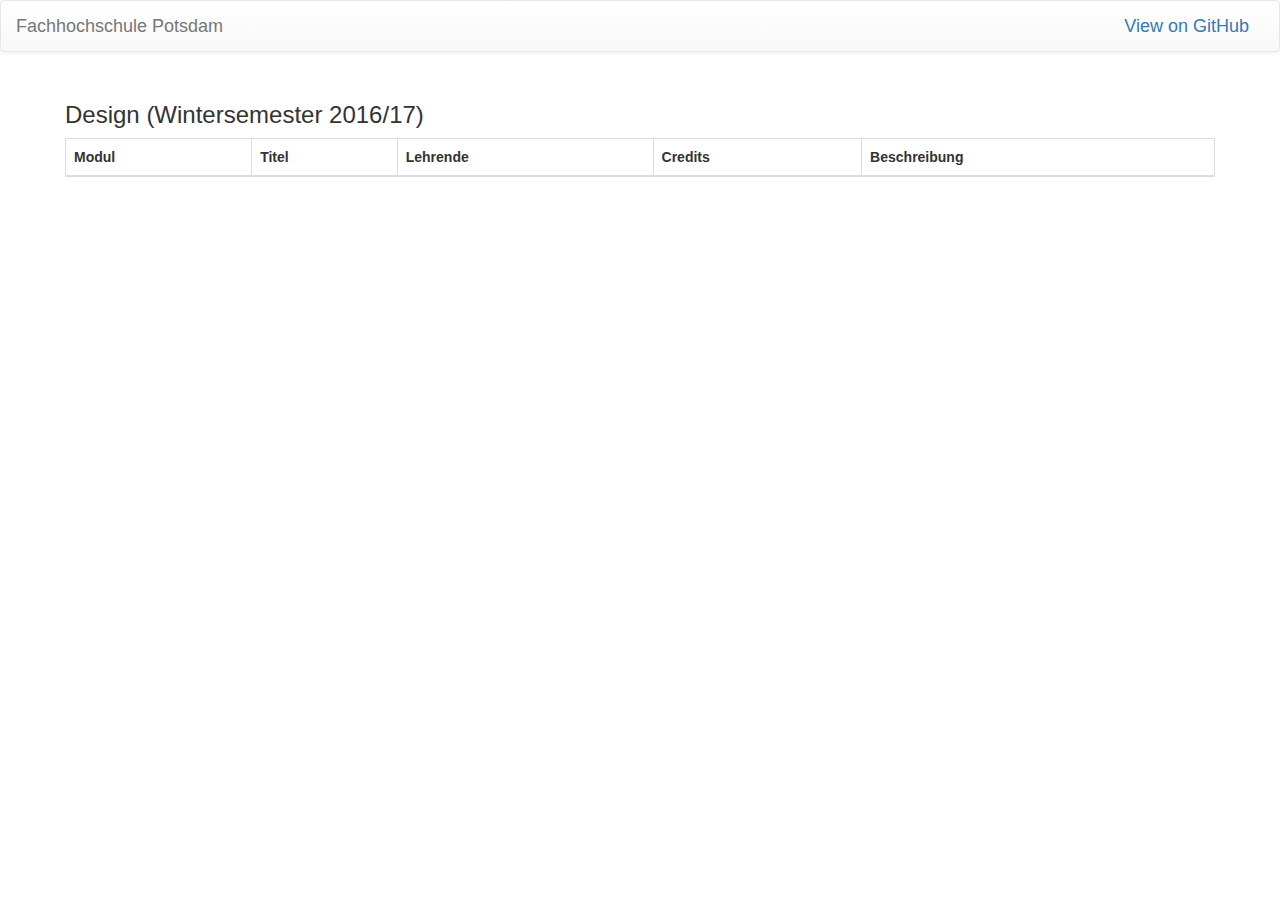
<file: src/index.html>
<!doctype html>
<html class="no-js" lang="">
	<head>
		<meta charset="utf-8">
		<meta http-equiv="x-ua-compatible" content="ie=edge">

		<title>FHP APP</title>

		<meta name="description" content="">
		<meta name="viewport" content="width=device-width, initial-scale=1">

		<link rel="shortcut icon" href="favicon.ico" type="image/x-icon" />

		<!-- Libraries -->
		<link href="css/vendor/normalize.css" rel="stylesheet">
		<link href="css/vendor/bootstrap.min.css" rel="stylesheet">
		<link href="css/vendor/bootstrap-theme.min.css" rel="stylesheet">
		<!-- Custom CSS -->
		<link href="css/main.css" rel="stylesheet">
	</head>
	<body>

		<!--[if lt IE 8]>
			<p class="browserupgrade">You are using an <strong>outdated</strong> browser. Please <a href="http://browsehappy.com/">upgrade your browser</a> to improve your experience.</p>
		<![endif]-->

		<nav class="navbar navbar-default">
			<div class="container-fluid">
				<div class="navbar-header">
					<a class="navbar-brand" href="#">Fachhochschule Potsdam</a>
				</div>
				<div class="pull-right navbar-brand">
					<a href="https://github.com/FH-Potsdam/coursesViewer">View on GitHub</a>
				</div>
			</div>
		</nav>
		<div class="container">
			<div class="row">
				<div class="col-md-12">
					<h3>Design (Wintersemester 2016/17)</h3>
				  <table class="table table-striped table-bordered table-hover" id="results">
						<thead>
							<tr>
								<th>Modul</th>
								<th>Titel</th>
								<th>Lehrende</th>
								<th>Credits</th>
								<th>Beschreibung</th>
							</tr>
						</thead>
						<tbody>
						</tbody>
					</table>
				</div>
			</div>
		</div>

		<!-- Libraries -->
		<script src="js/vendor/jquery-1.12.0.min.js"></script>
		<script src="js/vendor/bootstrap.min.js"></script>
		<!-- Custom JS -->
		<script src="js/main.js"></script>
	</body>
</html>
</file>
<file: src/css/main.css>
.canvas > div {
	color: red
}

.row > div {
	padding: 10px;
}

.tablehead {
	font-weight: bold;
}

.motorcycle {
	text-decoration: underline;
}

.fast {
	font-style: italic;
}

#vw-passat {
	color: red;
}

#vw-passat .tablehead {
	font-weight: bold;
}
</file>
